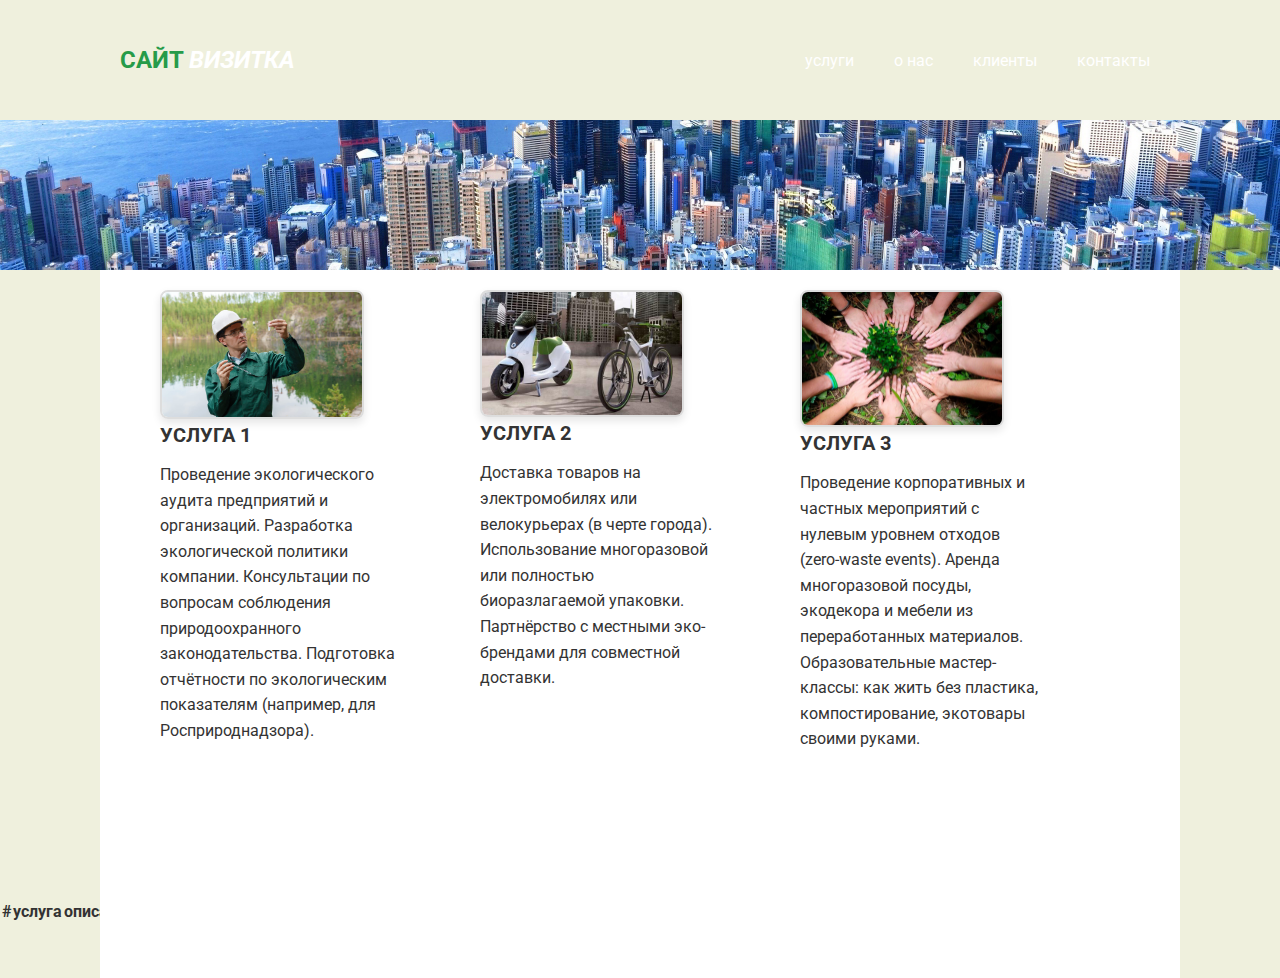
<file: uslugi.html>
<!DOCTYPE html>
<html lang="ru">
<head>
    <meta charset="UTF-8">
    <meta name="viewport" content="width=device-width, initial-scale=1.0">
    <title>услуги</title>
    <link rel="stylesheet" href="style.css">
</head>
<link href="https://fonts.googleapis.com/css2?family=Bitcount+Grid+Single:wght@100..900&family=Roboto:ital,wght@0,100..900;1,100..900&display=swap" rel="stylesheet">
<body class="srift">
    <div id="wrapper">
        <header>
            <a href="index.html" id="logo"><span class="pink">Сайт</span> <i>визитка</i></a>
            <nav>
                <ul>
                    <li><a href="uslugi.html">услуги</a></li>
                    <li><a href="about.html">о нас</a></li>
                    <li><a href="clients.html">клиенты</a></li>
                    <li><a href="contacts.html">контакты</a></li>
                </ul>
            </nav>
        </header>
        
        <div id="panorama"></div>
        
        <main>
            <section class="services clearfix">
                <article class="services__item">
                    <img src="img/optimize.jpeg " alt="Услуга 1" class="services__img">
                    <h2>Услуга 1</h2>
                    <p>Проведение экологического аудита предприятий и организаций.
Разработка экологической политики компании.
Консультации по вопросам соблюдения природоохранного законодательства.
Подготовка отчётности по экологическим показателям (например, для Росприроднадзора).
 </p>
                    <p><a href="#">Подробнее...</a></p>
                </article>
                
                <article class="services__item">
                    <img src="img/prokat-skuter-velosiped-minsk-skidka-speedygo-3.jpg" alt="Услуга 2" class="services__img">
                    <h2>Услуга 2</h2>
                    <p>Доставка товаров на электромобилях или велокурьерах (в черте города).
Использование многоразовой или полностью биоразлагаемой упаковки.
Партнёрство с местными эко-брендами для совместной доставки.</p>
                                        <p><a href="#">Подробнее...</a></p>
                </article>
                
                <article class="services__item">
                    <img src="img/9f3a8c08-991f-5636-9722-037541910f18.jpeg" alt="Услуга 3" class="services__img">
                    <h2>Услуга 3</h2>
                   <p> Проведение корпоративных и частных мероприятий с нулевым уровнем отходов (zero-waste events).
Аренда многоразовой посуды, экодекора и мебели из переработанных материалов.
Образовательные мастер-классы: как жить без пластика, компостирование, экотовары своими руками.</p>
                                        <p><a href="#">Подробнее...</a></p>
                </article>
            </section>
                        <h1 class="h1--invisible">Услуги компании</h1>
        </main>
    </div>
    <table>
        <thead>
            <tr>
                <th>#</th>
                <th>услуга</th>
                <th>описание</th>
                <th>цена</th>
            </tr>
        </thead>
        <tbody>
        </tbody>
    </table>
    <footer>
        <p class="footer__block">&copy; Новая компания</p>
        <div class="footer__icons">
            <a href="#" target="_blank"><img src="img/mailru.png" class="footer__img" alt="m"></a>
            <a href="#" target="_blank"><img src="img/ok.png" class="footer__img" alt="OK"></a>
            <a href="#" target="_blank"><img src="img/vk.png" class="footer__img" alt="VK"></a>
        </div>
    </footer>
        </div>
    </footer>
</body>

</html>
</file>
<file: style.css>
* {
    margin: 0;
    padding: 0;
}

html, body {
    height: 100%;
    background-color: #eff0dd;
    color: #333;
    font-family: Arial, sans-serif;
}

header, main, footer {
    width: 1040px;
    margin: 0 auto;
}

#wrapper {
    min-height: 100%;
    height: auto !important;
    height: 100%;
    width: 100%;
}

header {
    height: 120px;
    background-color: #eff0dd;
    color: #eff0dd;
    padding: 0 20px;
    display: flex;
    justify-content: space-between;
    align-items: center;
}

main {
    padding-bottom: 100px;
    background-color: rgb(255, 255, 255);
    padding: 20px;
    min-height: 400px;
}

footer {
    margin: -100px auto 0;
    position: relative;
    height: 100px;
    background-color: #ffffff;
    color: white;
    padding: 20px;
    display: flex;
    justify-content: space-between;
    align-items: center;
}

#logo {
    text-decoration: none;
    color: #fff;
    font-weight: bold;
    line-height: 100px;
    font-size: 24px;
    text-transform: uppercase;
}

.pink {
    color: #269b49;
}

nav ul {
    list-style: none;
    display: flex;
    gap: 20px;
}

nav a {
    color: white;
    text-decoration: none;
    text-transform: lowercase;
    padding: 5px 10px;
}

nav a:hover {
    color: #ffffff;
}

.main_img-float {
    width: 300px;
    margin-right: 40px;
    float: left;
    border: 2px solid #eceebf;
    border-radius: 8px;
    box-shadow: 0 4px 8px rgba(0,0,0,0.1);
}

#panorama {
    width: 100%;
    height: 150px;
    background: url(../img/2.jpg) no-repeat center 70%;
    background-size: cover;
}


    text-transform:.services {
    padding: 35px;
}

.services__item {
    margin: 0 40px;
    width: 240px;
    float: left;
    margin-bottom: 30px;
}

.services__img {
    width: 200px;
    border: 2px solid #ddd;
    border-radius: 8px;
    box-shadow: 0 4px 8px rgba(0,0,0,0.1);
}

.clearfix::after {
    content: "";
    display: table;
    clear: both;
}

.h1--invisible {
    visibility: hidden;
}

/* Подвал */
.footer__block, .footer__icons {
    display: inline-block;
    width: 335px;
}

.footer__icons {
    text-align: right;
}

.footer__img {
    width: 50px;
    margin-left: 10px;
    border-radius: 50%;
    transition: transform 0.3s;
}

.footer__img:hover {
    transform: scale(1.1);
}

h1, h2 {
    text-transform: uppercase;
    font-weight: bold;
    font-size: 20px;
    margin-bottom: 15px;
}

p {
    line-height: 1.6;
    margin-bottom: 15px;
}

mark {
    background-color: #ffeaa7;
    padding: 2px 4px;
}

strong {
    font-weight: bold;
}

em {
    font-style: italic;
}
.contact-info {
    margin-bottom: 20px;
}
.contact-map {
    width: 100%;
    max-width: 600px;
    border: 2px solid #ddd;
    border-radius: 8px;
    box-shadow: 0 4px 8px rgba(0,0,0,0.1);
}
.clients-grid {
    display: flex;
    justify-content: space-between;
    margin: 30px 0;
}

.client-item {
    background: #f8f9fa;
    padding: 20px;
    border-radius: 8px;
    width: 30%;
    text-align: center;
}

.testimonials {
    margin-top: 30px;
    padding: 20px;
    background: #f8f9fa;
    border-left: 4px solid #727272;
}

blockquote {
    font-style: italic;
    margin: 10px 0;
}

cite {
    display: block;
    margin-top: 10px;
    font-weight: bold;
    color: #666;
}


a {
    color: #ffffff;
    text-decoration: none;
}

a:hover {
    color: #ffffff;
    text-decoration: underline;
}
.serif{
    font-family: 'Times New Roman', Times, ;
}
.srift{
    font-family: "Roboto", sans-serif;
    font-optical-sizing: auto;
    font-weight: 45px;
    font-style: normal;
    font-variation-settings:
      "wdth" 100;
}
#mainnav ul {
    list-style: none; 
    margin: 0; 
    padding-left: 0; 
}

#mainnav li {
    display: inline; 
}

#mainnav a {
    text-decoration: none; 

}
#mainnav a:hover{
    text-decoration: underline;
}
mainnav li.active a{
    font-weight: bold;
}
</file>
